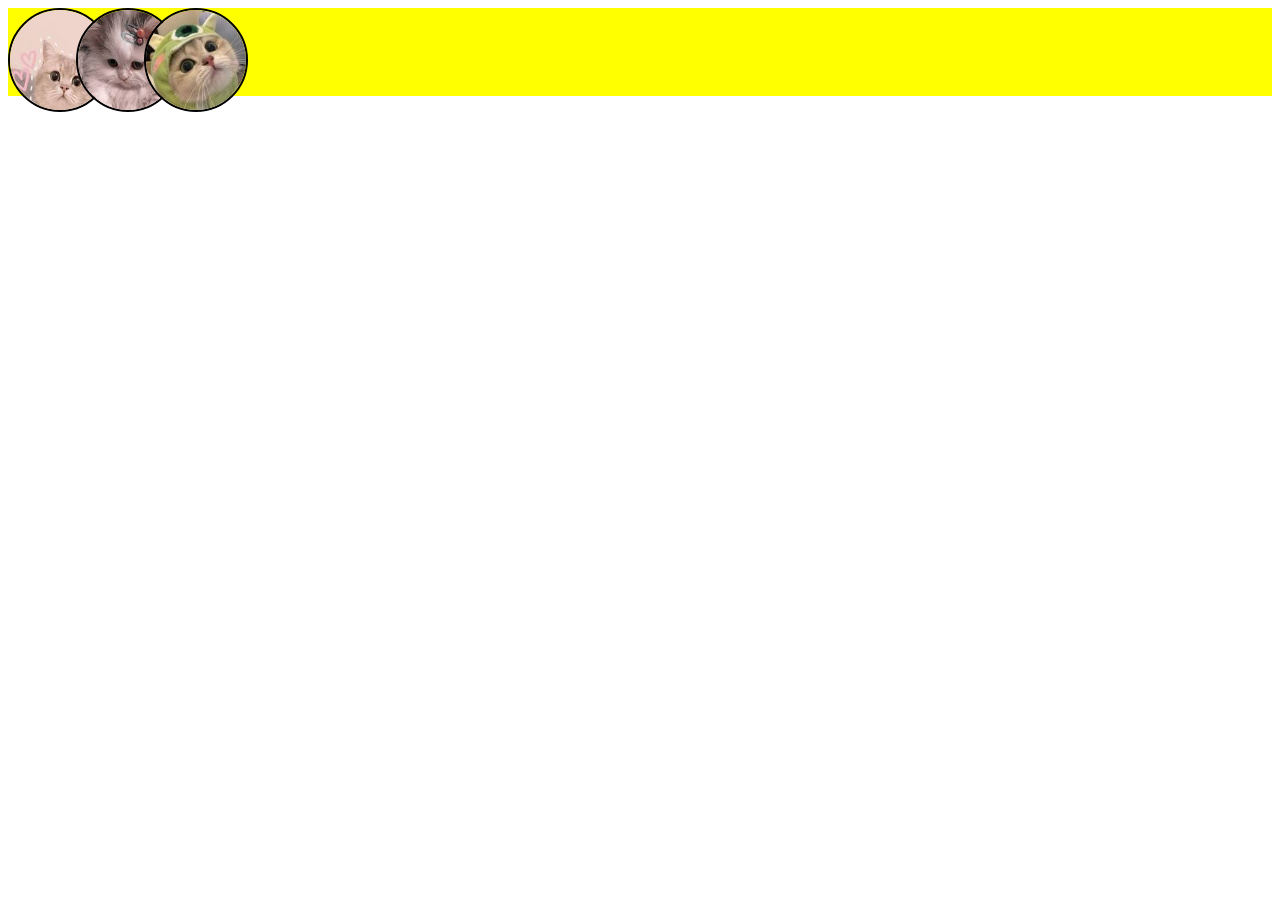
<file: index.html>
<!doctype html>
<html lang="vi">
  <head>
    <meta charset="UTF-8" />
    <meta name="viewport" content="width=device-width, initial-scale=1.0" />
    <link rel="stylesheet" href="style.css" />
    <title>tu hoc</title>
  </head>
  <body>
    <div class="content">
      <img src="./avata/meo1.jpg" alt="click" class="avatar" />
      <img src="./avata/meo2.jpg" alt="click" class="avatar" />
      <img src="./avata/meo3.jpg" alt="click" class="avatar" />
    </div>
  </body>
</html>
</file>
<file: style.css>
.avatar {
  width: 100px;
  height: 100px;
  border: 2px solid black;
  border-radius: 50%;
  margin: -20px;
}
.avatar:first-child {
  margin-top: 0;
  margin-left: 0;
}
.content {
  background-color: yellow;
}
</file>
